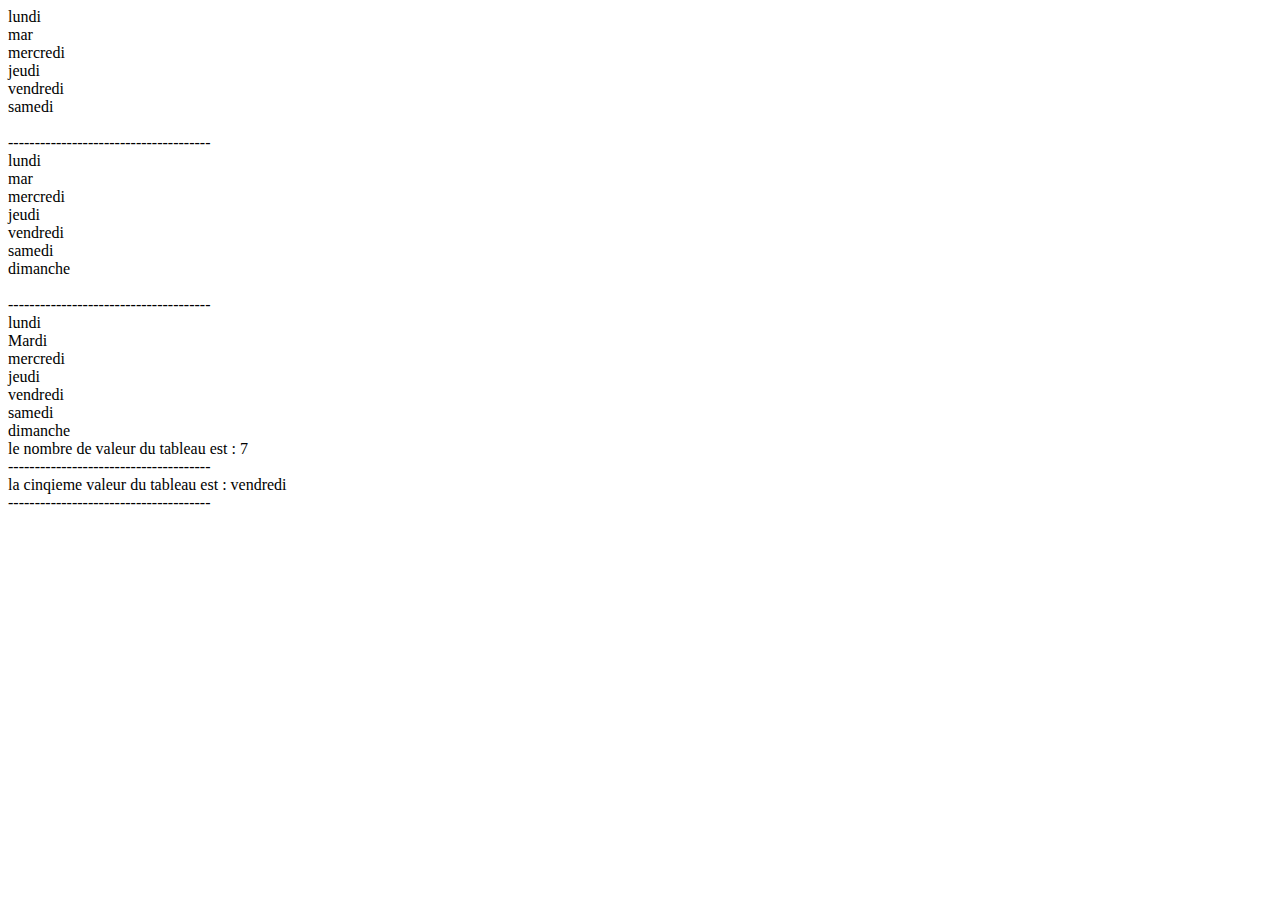
<file: index.html>
<!DOCTYPE html>
<html lang="en">
<head>
    <meta charset="UTF-8">
    <meta http-equiv="X-UA-Compatible" content="IE=edge">
    <meta name="viewport" content="width=device-width, initial-scale=1.0">
    <title>semaine</title>
    <link rel="stylesheet" href="./style.css">
</head>
<body>
    <script src="./app.js"></script>
</body>
</html>
</file>
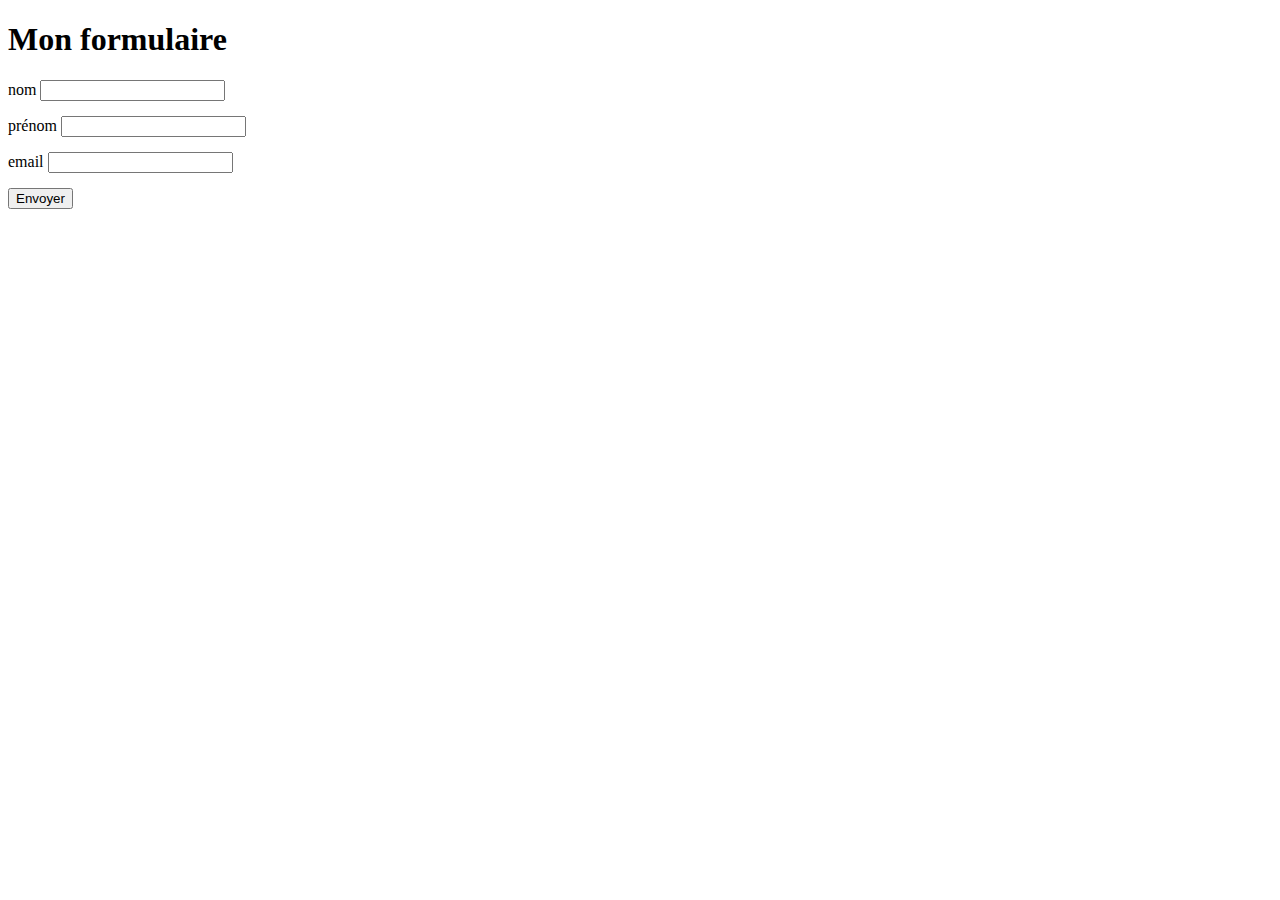
<file: algo1.html>
<!DOCTYPE html>
<html lang="en">
<head>
    <meta charset="UTF-8">
    <meta http-equiv="X-UA-Compatible" content="IE=edge">
    <meta name="viewport" content="width=device-width, initial-scale=1.0">
    <title>algo1</title>
</head>
<body>

<div class="container">
    <h1 class="titre">Mon formulaire</h1>
    <form class="form" action="" method="post" onsubmit="verif(event);">
        <label for="nom">nom</label>
        <input type="text" id="nom" name="nom" style="margin-bottom: 15px;">
        <br>
        <label for="prenom">prénom</label>
        <input type="text" id="prenom" name="prenom" style="margin-bottom: 15px;">
        <br>
        <label for="email">email</label>
        <input type="email" id="email" name="email" style="margin-bottom:15px;">
        <br>
        <button type="submit" >Envoyer</button>
    </form>
</div>
    <script src="./algo1.js"></script>
</body>
</html>
</file>
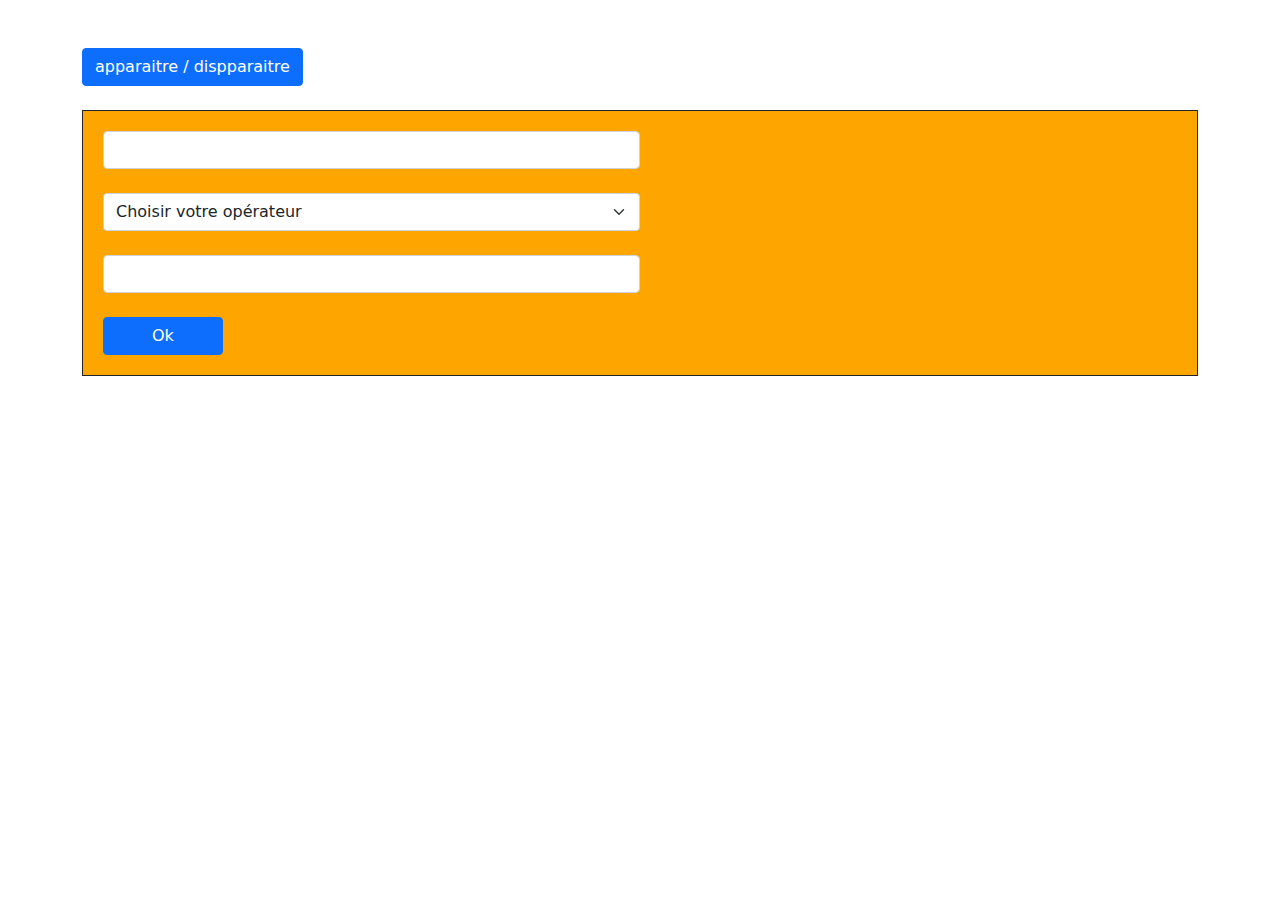
<file: calcul.html>
<!DOCTYPE html>
<html lang="en">
<head>
    <meta charset="UTF-8">
    <meta http-equiv="X-UA-Compatible" content="IE=edge">
    <meta name="viewport" content="width=device-width, initial-scale=1.0">
    <title>Document</title>
    <link rel="stylesheet" href="./css/bootstrap.min.css">
</head>
<body>
<!-- <button class="hidden" style="margin: 0 20px 0 18px;" type="submit" onsubmit="verif(event);">faire dispparaitre la calcul</button>
<button class="block" type="submit" onsubmit="verif(event);">faire apparaitre la calcul</button>
<form action="" class="form" onsubmit="calcul(event)">
    <input type="number" id="nbre1">

    <select name="" id="operateur">
        <option value="+">Addition</option>
        <option value="-">soustraction</option>
        <option value="*">multiplication</option>
        <option value="/">division</option>
        <option value="%">Modulo</option>
    </select>
    <input type="number" id="nbre2">
    <input type="submit" value="Ok"><br>

    <div class="message" style="margin-top: 20px;">
        <input type="text" class="message" disabled>
    </div>
</form> -->
<!-- ************************************************************************ -->




<div class="container " >
    <button type="submit" onclick="affich();" class="btn btn-primary mb-4 mt-5">apparaitre / dispparaitre</button>
    <form class="form1" onsubmit="calc(event)" style="background: orange; border:1px solid; padding:20px">
        <div class="mb-4 " >
          <input  type="number" class="form-control w-50" id="nbre1" >
        </div>
        <div class="d-flex">
            <select class="form-select mb-4 w-50 " >
                <option selected>Choisir votre opérateur</option>
                <option style = "font-weight: bold;" value="+">Addition</option>
                <option style = "font-weight: bold;" value="-">Soustraction</option>
                <option style = "font-weight: bold;" value="/">Division</option>
                <option style = "font-weight: bold;" value="*">Multiplication</option>
                <option style = "font-weight: bold;" value="%">Modulo</option>  
            </select>
            <div id="message" class="form-text  px-3 mx-3 " style="font-size: 20px; color:black;"></div>
        </div>
        <div class="mb-4">
          <input  type="number" class="form-control w-50" id="nbre2">
          <div id="message" class="form-text"></div>
        </div>
        <button type="submit" class="btn btn-primary px-5 " id="btn">Ok</button>
    </form>
</div>
<script>
    var form1 = document.querySelector('.form1')
    var message = document.querySelector('#message')
    var btn1 = document.querySelector('.btn-primary')
    var btn2 = document.querySelector('#btn')
    
    function affich(){
    form1.toggleAttribute('hidden');
    }
    document.querySelector('#nbre1').onmouseover = function(){
    message.innerHTML= "saisir un chiffre"
    }
    document.querySelector('#nbre2').onmouseover = function(){
        message.innerHTML= "saisir un chiffre"
    }
    document.querySelector('.form-select').onmouseover = function(){
        message.innerHTML= "selectionner un operateur: +-*/%"
    }
    var  result = 0

    function calc(event){
        event.preventDefault();
        var nbr1 = parseInt(document.querySelector('#nbre1').value)
        var nbr2 = parseInt(document.querySelector('#nbre2').value)
        var formSelect = document.querySelector('.form-select').value
        console.log(!isNaN(nbr2))
        console.log(nbr2)

        if( !isNaN(nbr1) || !isNaN(nbr2) ){
            switch(formSelect){
                case "+":
                    result = nbr1+nbr2;
                    break;
                case "-":
                    result = nbr1-nbr2;
                    break;
                case "*":
                    result = nbr1*nbr2;
                    break;
                case "/":
                    result = nbr1/nbr2;
                    break;
                case "%":
                    result = nbr1%nbr2;
                    break;
                default:
            }
            alert(nbr1 +" "+formSelect+" "+ nbr2 + " = " + result);
        }else{
            console.log('ko')
            message.innerHTML="saisir deux chiffre et choisir l'opérateur"
            
        }
    }
    
 
</script>
    <script src="./calcul.js"></script>
    <script src="./js/bootstrap.min.js"></script>
    
</body>
</html>
</file>
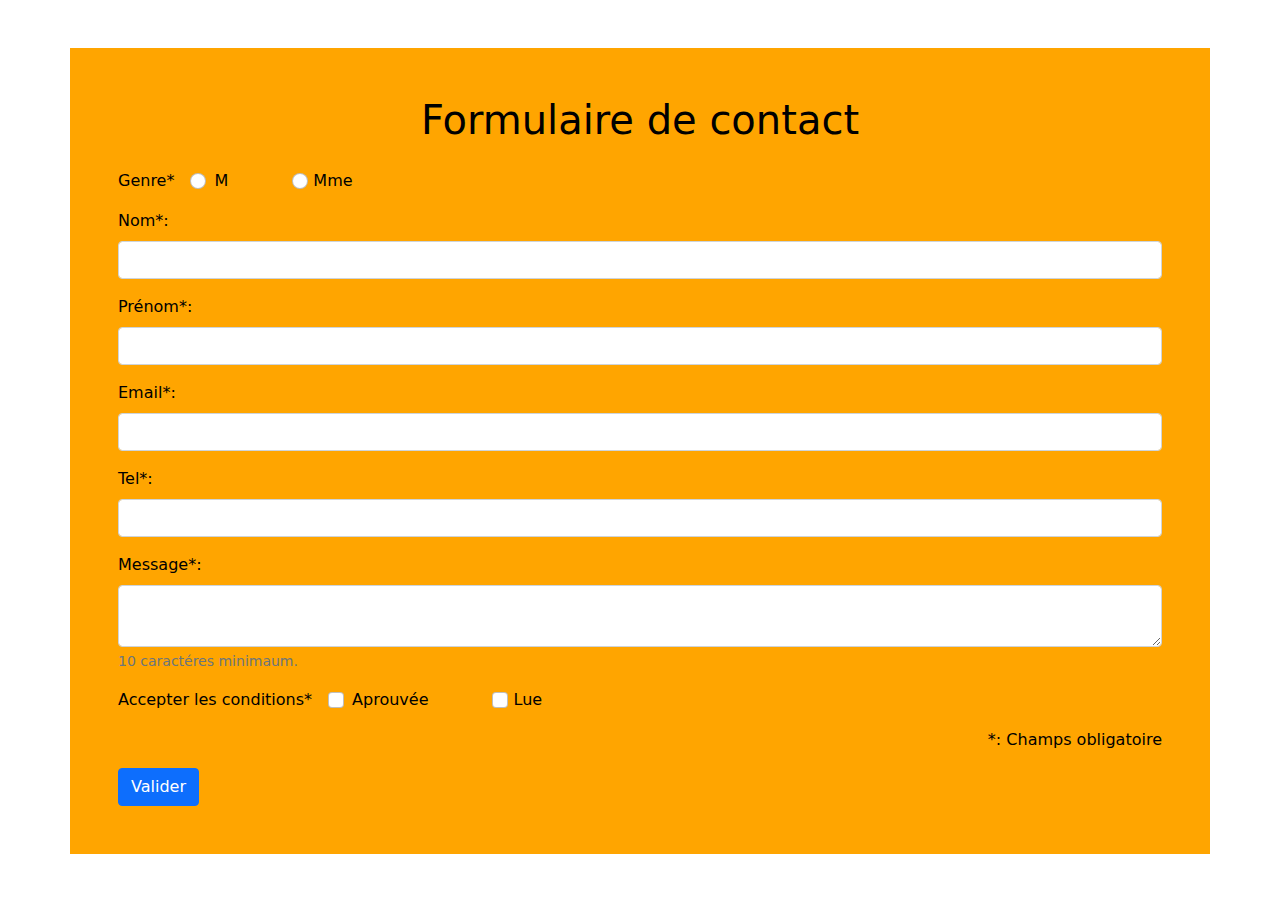
<file: contact.html>
<!DOCTYPE html>
<html lang="en">
    <head>
        <meta charset="UTF-8">
        <meta http-equiv="X-UA-Compatible" content="IE=edge">
        <meta name="viewport" content="width=device-width, initial-scale=1.0">
        <title>Contact</title>
        <link rel="stylesheet" href="./css/bootstrap.min.css">
    </head>
<body>
    

   <div class="container mt-5 p-5" style="background: orange; color: black">
     <h1 style="text-align: center; margin-bottom: 25px;">Formulaire de contact</h1>
    <form class="form" method="post" onsubmit="return envoyer(event);">
        <div class="d-flex genre">
            <label for="title">Genre*</label>
            <div class="mb-3 form-check mx-3">
                <input type="radio" name="title" class="form-check-input" id="title_m">
                <label class="form-check-label" for="title_m">M</label>
            </div>
            <div class="mb-3 formcheck mx-5">
                <input type="radio" name="title" class="form-check-input" id="title_f">
                <label class="form-check-label" for="title_f">Mme</label>
            </div>
        </div>
        <div class="mb-3">
          <label for="firstname" class="form-label">Nom*:</label>
          <input type="text" class="form-control" id="firstname" >
        </div>
        <div class="mb-3">
            <label for="lastname" class="form-label">Prénom*:</label>
            <input type="text" class="form-control" id="lastname" >
          </div>
          <div class="mb-3">
            <label for="email" class="form-label">Email*:</label>
            <input type="email" class="form-control" id="email" >
          </div>
          <div class="mb-3">
            <label for="tel" class="form-label">Tel*:</label>
            <input type="tel" class="form-control" id="tel" >
          </div>
          <div class="mb-3">
            <label for="message" class="form-label">Message*:</label>
            <textarea type="text" class="form-control" id="message" ></textarea>
            <div id="emailHelp" class="form-text">10 caractéres minimaum.</div>
          </div>
          <div class="d-flex conditions">
            <label for="title">Accepter les conditions*</label>
            <div class="mb-3 form-check mx-3">
                <input type="checkbox" class="form-check-input" id="agree">
                <label class="form-check-label" for="agree">Aprouvée</label>
            </div>
            <div class="mb-3 formcheck mx-5">
                <input type="checkbox" class="form-check-input" id="read">
                <label class="form-check-label" for="read">Lue</label>
            </div>
        </div>
        <p style="text-align: right;">*: Champs obligatoire</p>
        <button type="submit" class="btn btn-primary">Valider</button>
      </form>
   </div>







    <script src="./contact.js"></script>
    <script src="./js/bootstrap.min.js"></script>
 
</body>
</html>
</file>
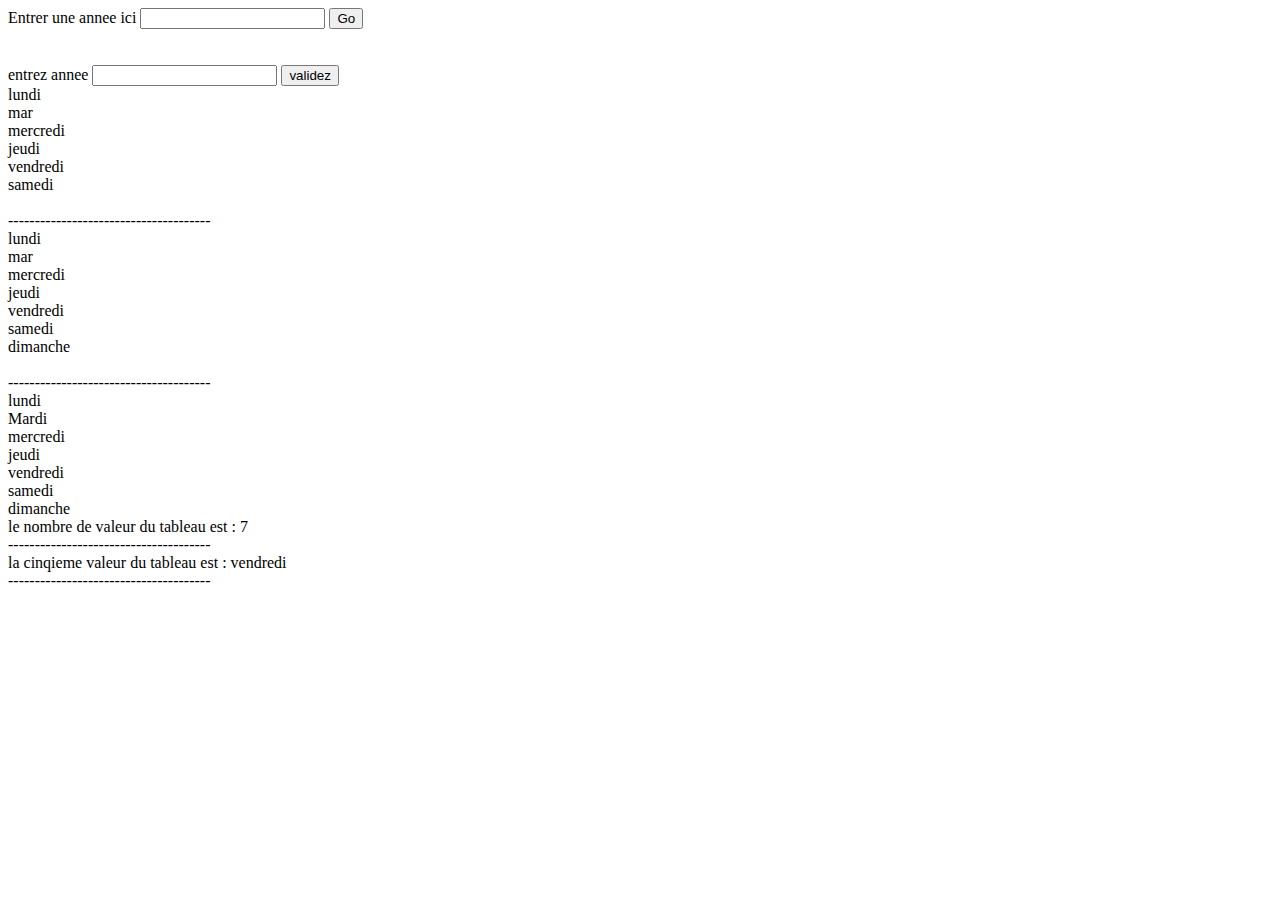
<file: salah.html>
<!DOCTYPE html>
<html lang="en">
<head>
    <meta charset="UTF-8">
    <meta http-equiv="X-UA-Compatible" content="IE=edge">
    <meta name="viewport" content="width=device-width, initial-scale=1.0">
    <title>Document</title>
</head>
<body>
  
      
         
        <label for="annne">
            Entrer une annee ici
        <input type="text"name="annee" id="annee">
        <input type="button"onclick="salah()"Value="Go">
        </label>
         
        <script>
            function salah(){
            var annee = document.getElementById
            ("annee").value;
            // si l'année est divisible par 4 et non divisible par 100 OU si l'année est divisible par 400 (« divisible » signifie que la division donne un nombre entier, sans reste).
            if((annee%4==0) && ((annee%100!=0) || (annee%400==0))){
            alert("cette annee est bisextile")
            }else{
            alert("cette annee n'est pas bisextile");
            };
            }
        </script>
        <!-- ********************************************************* -->
        <br><br><br>

        <form class="form">
            <label for="annee">entrez annee</label>
            <input type="text" name="annee" id="annee">
            <button type="submit">validez</button>
        </form>

        <script>
            const form = document.querySelector('form');
            let  annee = document.getElementById('annee');

            form.addEventListener('submit' ,()=>{
                if((annee%4==0) && ((annee%100!=0) || (annee%400==0))){
            alert("cette annee est bisextile")
            }else{
            alert("cette annee n'est pas bisextile");
            };
            })
        </script>




<script src="./app.js"></script>
</body>
</html>
</file>
<file: style.css>
.semaine{
    display: flex;
    margin: auto;
    width: 80%;
    height: 100vh;
    background: orange;
}
</file>
